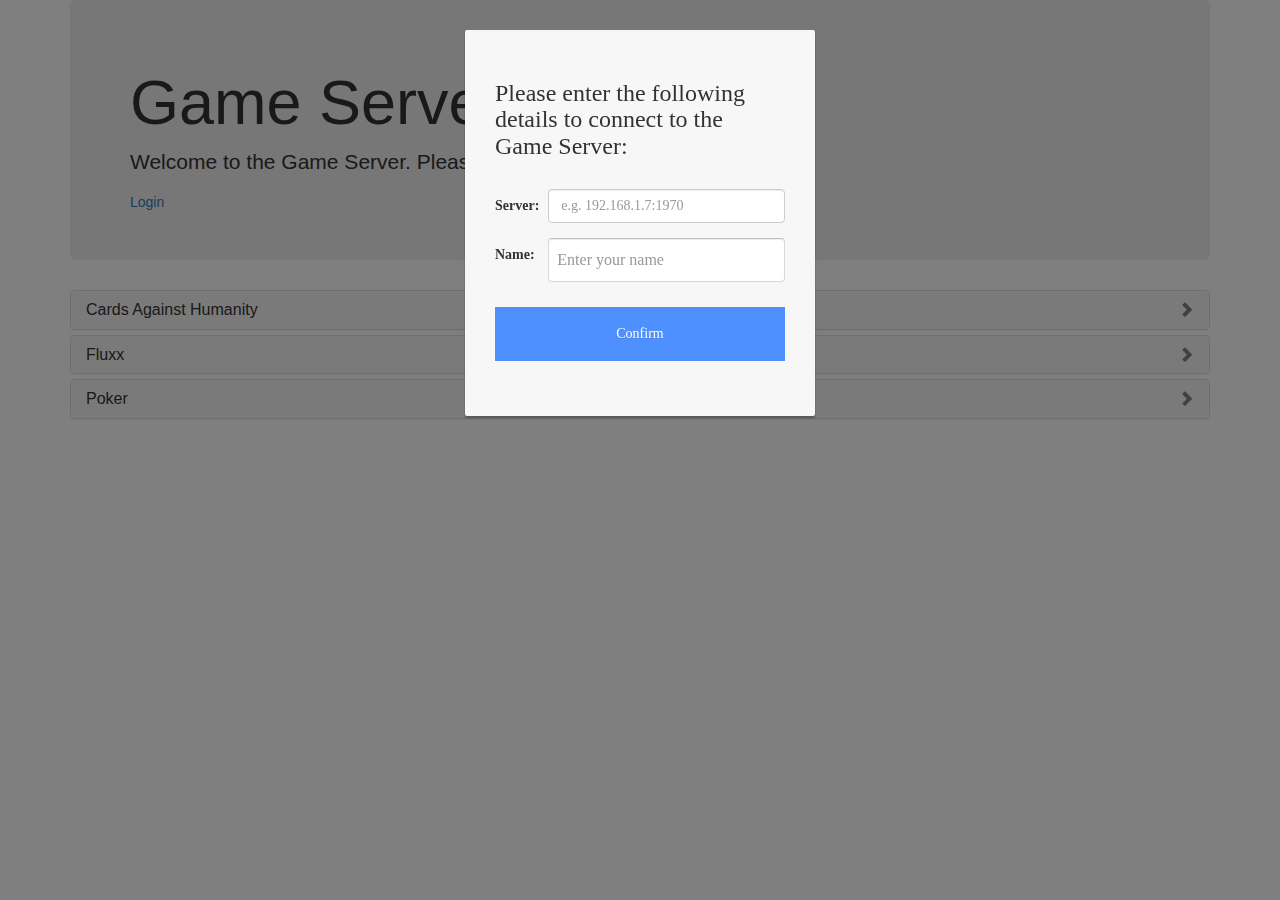
<file: prototype/index.html>
<!DOCTYPE html>
<html lang="en">
	<head>
		<title>Game Server</title>
		<meta charset="utf-8">
		<meta name="viewport" content="width=device-width, initial-scale=1">
		<link rel="stylesheet" type="text/css" href="..\src\main\webapp\css\bootstrap.min.css"/>
		<link rel="stylesheet" type="text/css" href="..\src\main\webapp\css\lobby.css"/>
	</head>
	<body>

	<div class="container">
		<div class="jumbotron">
			<h1>Game Server</h1>
			<p>Welcome to the Game Server. Please choose a game below...</p>
			<a href="#" data-toggle="modal" data-target="#login-modal">Login</a>
		</div>
		  
		<div class="panel-group" id="accordion">
			<div class="panel panel-default" id="panel1">
				<div class="panel-heading">
					<h4 class="panel-title">
						<a data-toggle="collapse" data-target="#collapse1" href="#collapse1" class="collapsed">
						Cards Against Humanity
						</a>
					</h4>
				</div>
				<div id="collapse1" class="panel-collapse collapse">
					<div class="panel-body">
						<div class="panel">
							Game 1: Anne, Matt
							<button type="button" class="btn btn-primary">Join</button>
						</div>
						<div class="panel">
							<button type="button" class="btn btn-default">New Game</button>
						</div>
					</div>
				</div>
			</div>
			<div class="panel panel-default" id="panel2">
				<div class="panel-heading">
					<h4 class="panel-title">
						<a data-toggle="collapse" data-target="#collapseTwo" href="#collapseTwo" class="collapsed">
						Fluxx
						</a>
					</h4>
				</div>
				<div id="collapseTwo" class="panel-collapse collapse">
					<div class="panel-body">
						<div class="panel">
							<button type="button" class="btn btn-default">New Game</button>
						</div>
					</div>
				</div>
			</div>
			<div class="panel panel-default" id="panel3">
				<div class="panel-heading">
					<h4 class="panel-title">
						<a data-toggle="collapse" data-target="#collapseThree" href="#collapseThree" class="collapsed">
						Poker
						</a>
					</h4>
				</div>
				<div id="collapseThree" class="panel-collapse collapse">
					<div class="panel-body">
						<div class="panel">
							<button type="button" class="btn btn-default">New Game</button>
						</div>
					</div>
				</div>
			</div>
		</div>

		
		<div class="modal fade" id="login-modal" tabindex="-1" role="dialog" aria-labelledby="myModalLabel" aria-hidden="true" style="display: none;">
			<div class="modal-dialog">
				<div class="loginmodal-container">
					<h3>Please enter the following details to connect to the Game Server:</h3><br>
<form class="form-horizontal" role="form">
  <div class="form-group">
    <label class="control-label col-sm-2" for="server">Server:</label>
    <div class="col-sm-10">
      <input type="email" class="form-control" id="server" placeholder="e.g. 192.168.1.7:1970">
    </div>
  </div>
  <div class="form-group">
    <label class="control-label col-sm-2" for="name">Name:</label>
    <div class="col-sm-10"> 
      <input type="password" class="form-control" id="name" placeholder="Enter your name">
    </div>
  </div>
  <div class="form-group"> 
    <div class="col-sm-12">
	  <input type="submit" name="login" class="login loginmodal-submit" value="Confirm">
    </div>
  </div>
</form>
				</div>
			</div>
		</div>
		
		<script src="..\src\main\webapp\js\jquery-2.2.0.min.js"></script>
		<script src="..\src\main\webapp\js\bootstrap.min.js"></script>
		<script src="..\src\main\webapp\js\lobby.js"></script>
	</body>
</html>
</file>
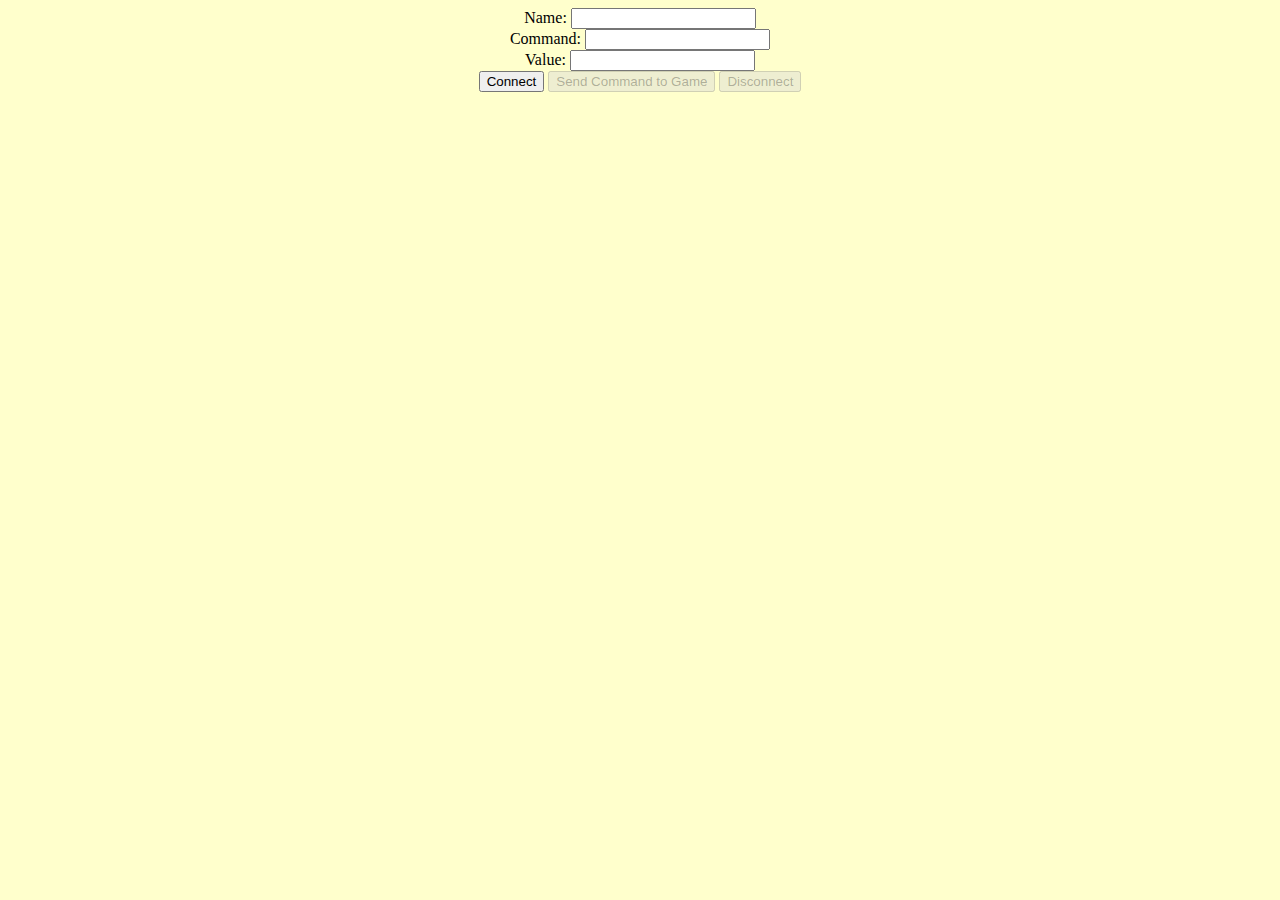
<file: src/main/webapp/fluxx.html>
<html>
	<head>
		<title>Fluxx</title>
		<link rel="stylesheet" type="text/css" href="css/cah.css"/>
	</head>
	<body>
		<div>
			Name: <input type="text" id="name"/><br>
            Command: <input type="text" id="command"/><br>
            Value: <input type="text" id="value"/>
        </div>
        <div>
            <button id="connectButton" type="button" onclick="connectWebsocket();" >Connect</button>
            <button id="commandButton" disabled="true" type="button" onclick="sendCommandToGameFromScreen();" >Send Command to Game</button>
            <button id="disconnectButton" disabled="true" type="button" onclick="disconnectWebsocket();" >Disconnect</button>
        </div>

        <!-- Server responses get written here -->
        <div id="messages"></div>

		<script src="js\sockjs-0.3.4.js"></script>
    	<script src="js\stomp.js"></script>
		<script src="js\jquery-2.2.0.min.js"></script>
		<script src="js\jquery.simplemodal.js"></script>
		<script src="js\websocket.js"></script>
		<script src="js\cah.js"></script>
	</body>
</html>
</file>
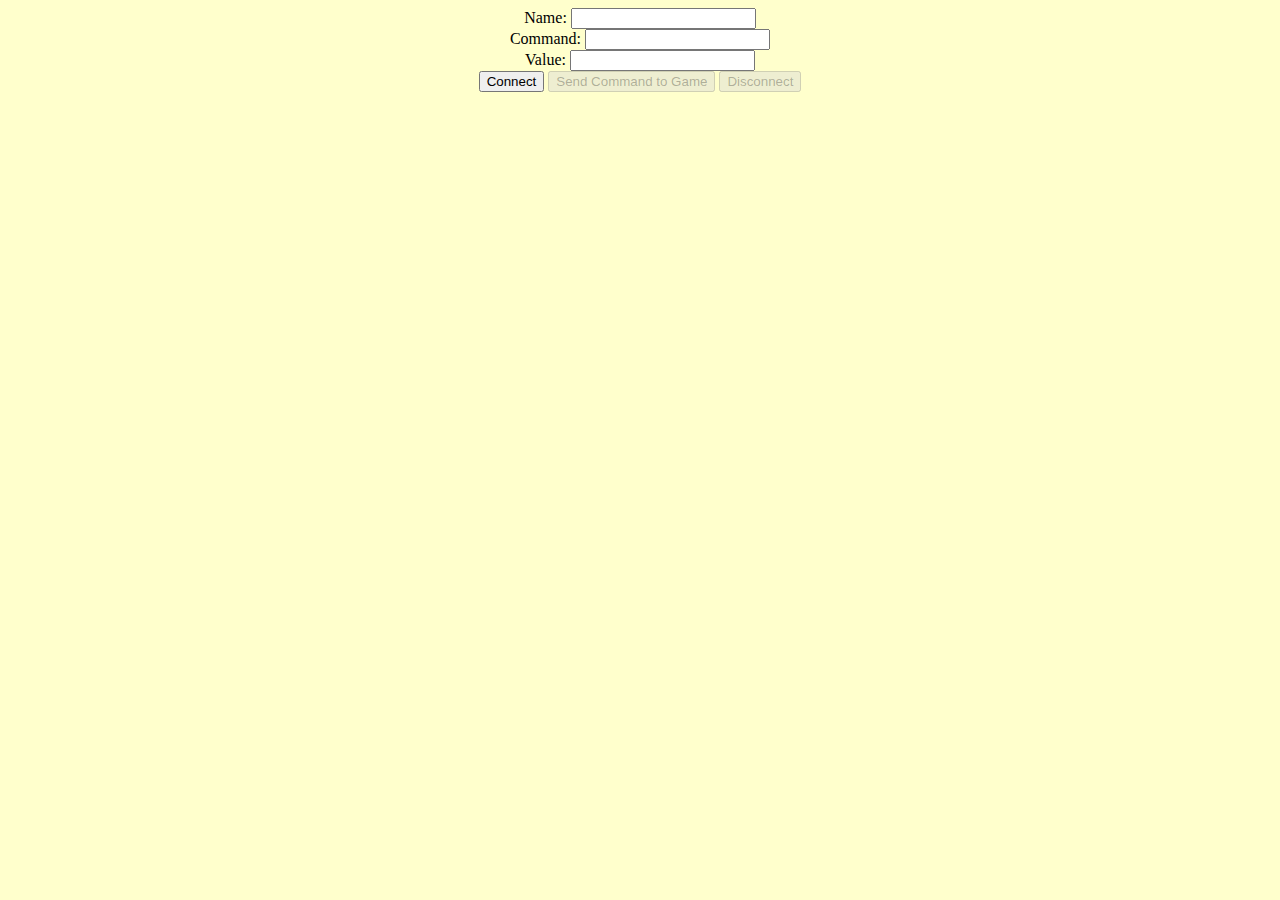
<file: src/main/webapp/game.html>
<html>
	<head>
		<title>Cards Against Humanity</title>
		<link rel="stylesheet" type="text/css" href="css/cah.css"/>
	</head>
	<body>
		<div>
			Name: <input type="text" id="name"/><br>
            Command: <input type="text" id="command"/><br>
            Value: <input type="text" id="value"/>
        </div>
        <div>
            <button id="connectButton" type="button" onclick="connectWebsocket();" >Connect</button>
            <button id="commandButton" disabled="true" type="button" onclick="sendCommandToGameFromScreen();" >Send Command to Game</button>
            <button id="disconnectButton" disabled="true" type="button" onclick="disconnectWebsocket();" >Disconnect</button>
        </div>

        <!-- Server responses get written here -->
        <div id="messages"></div>

		<script src="js\sockjs-0.3.4.js"></script>
    	<script src="js\stomp.js"></script>
		<script src="js\jquery-2.2.0.min.js"></script>
		<script src="js\jquery.simplemodal.js"></script>
		<script src="js\websocket.js"></script>
		<script src="js\cah.js"></script>
	</body>
</html>
</file>
<file: src/main/webapp/css/cah.css>
body {
	text-align: center;
/*	background-image: url("../img/skull-and-bones.jpg");   */
	background: #FFFFCC;
	margin: none;
}

.mainContainer {
	margin: 0 auto;
	width: 1024px;
	height: 100%;
	background: #FFFFCC;
	border-width: 0px;
}

.players {
	border-style: none;
	height: 220px;
}

.table {
	border-style: none;
	height: 192px;
	padding: 5px;
	position: relative;
}

.your-hand {
	border-style: none;
	height: 192px;
	vertical-align: bottom;
	position: relative;
	bottom: 0px;
}

.game-control {
border-style: solid;
	border-width: 2px;
	height: 200px;
	width: 156px;
	position: relative;
	background: grey;
	float: left;
	margin-left: 3px;
	margin-right: 3px;
	margin-top: 0px;
	border-radius: 6px;
}

.player {
	border-style: solid;
	border-width: 2px;
	height: 200px;
	width: 133px;
	position: relative;
	background: grey;
	float: left;
	margin-left: 3px;
	margin-right: 3px;
	margin-top: 0px;
	border-radius: 6px;
}

.active {
	background: #CCFF99;
}

.inactive {
	background: #FFFFCC;
	border-color: #FFFF66;
	border-style: dotted;
}

.reader {
	background: #FF9966;
}

.minCard-NEW {
    zoom: 0.4;
    -moz-transform: scale(0.4);
	margin: 10px;
}

.miniCard {
	border-color: #808080 #000000 #000000 #808080;
    border-width: 1px;
    border-style: solid;
    border-radius: 7px;
    position: relative;
    padding: 3px;
    margin: 2px;
    float: left;
    float: top;
    width: 54px;
    height: 70px;
    font-family: "Helvetica";
	font-weight: bold;
	font-size: 9pt;
	line-height: 100%;
	text-align: left;
	position: relative;
}

.won-cards {
	text-align: center;
	width: 100%;
	vertical-align: text-bottom;
	position: absolute;
    bottom: 10px;
	font-size:18px;
	color: red;
    left: 0;
}

.card {
	border-color: #808080 #000000 #000000 #808080;
    border-width: 1px;
    border-style: solid;
    border-radius: 7px;
    position: relative;
    padding: 10px;
    margin: 5px;
    float: left;
    float: top;
    width: 120px;
    height: 160px;
 }

.in-background{
    zoom: 0.6;
    -moz-transform: scale(0.6);
	margin: 8px;
}

.played-card{
    zoom: 0.9;
    -moz-transform: scale(0.9);
	margin: 6px;
}
 
.front {
	font: 14px "Helvetica" bold;
}

.back {
	font-family: "Helvetica";
	font-weight: bold;
	font-size: 20pt;
	line-height: 90%;
	text-align: left;
}

.white {
	background: white;
	color: black;
}

.black {
	background: black;
	color: white;
}

.person-img {
	content:url("../img/person.png");
	height:60px;
	display: block;
	text-align:center;
}

.personName {
	font: 18px "Arial Black" bold;
}

.circle {
	width:50px;
	height:50px;
	border-radius:50%;
	font-size:12px;
	color:#fff;
	line-height:50px;
	text-align:center;
	background:#990099
}




/****** LOGIN MODAL ******/
.readymodal-container {
  padding: 30px;
  max-width: 350px;
  width: 100% !important;
  background-color: #F7F7F7;
  margin: 0 auto;
  border-radius: 2px;
  box-shadow: 0px 2px 2px rgba(0, 0, 0, 0.3);
  overflow: hidden;
  font-family: roboto;
}

.readymodal-submit {
  /* border: 1px solid #3079ed; */
  border: 0px;
  color: #fff;
  text-shadow: 0 1px rgba(0,0,0,0.1); 
  background-color: #4d90fe;
  padding: 17px 0px;
  font-family: roboto;
  font-size: 14px;
  /* background-image: -webkit-gradient(linear, 0 0, 0 100%,   from(#4d90fe), to(#4787ed)); */
}

.readymodal-submit:hover {
  /* border: 1px solid #2f5bb7; */
  border: 0px;
  text-shadow: 0 1px rgba(0,0,0,0.3);
  background-color: #357ae8;
  /* background-image: -webkit-gradient(linear, 0 0, 0 100%,   from(#4d90fe), to(#357ae8)); */
}

















.btn {
  background: #3498db;
  background-image: -webkit-linear-gradient(top, #3498db, #244d66);
  background-image: -moz-linear-gradient(top, #3498db, #244d66);
  background-image: -ms-linear-gradient(top, #3498db, #244d66);
  background-image: -o-linear-gradient(top, #3498db, #244d66);
  background-image: linear-gradient(to bottom, #3498db, #244d66);
  -webkit-border-radius: 13;
  -moz-border-radius: 13;
  border-radius: 13px;
  font-family: Courier New;
  color: #ffffff;
  font-size: 16px;
  padding: 10px 20px 10px 20px;
  text-decoration: none;
}

.btn:hover {
  background: #3cb0fd;
  background-image: -webkit-linear-gradient(top, #3cb0fd, #3498db);
  background-image: -moz-linear-gradient(top, #3cb0fd, #3498db);
  background-image: -ms-linear-gradient(top, #3cb0fd, #3498db);
  background-image: -o-linear-gradient(top, #3cb0fd, #3498db);
  background-image: linear-gradient(to bottom, #3cb0fd, #3498db);
  text-decoration: none;
}

/* Popup */
#popup {	display:none; }

/* Overlay */
#simplemodal-overlay {background-color:#000;}

/* Container */
#simplemodal-container {height:360px; width:600px; color:#bbb; background-color:#333; border:4px solid #444; padding:12px;}
#simplemodal-container .simplemodal-data {padding:8px;}
#simplemodal-container code {background:#141414; border-left:3px solid #65B43D; color:#bbb; display:block; font-size:12px; margin-bottom:12px; padding:4px 6px 6px;}
#simplemodal-container a {color:#ddd;}
#simplemodal-container a.modalCloseImg {background:url(../img/x.png) no-repeat; width:25px; height:29px; display:inline; z-index:3200; position:absolute; top:-15px; right:-16px; cursor:pointer;}
#simplemodal-container h3 {color:#84b8d9;}
</file>
